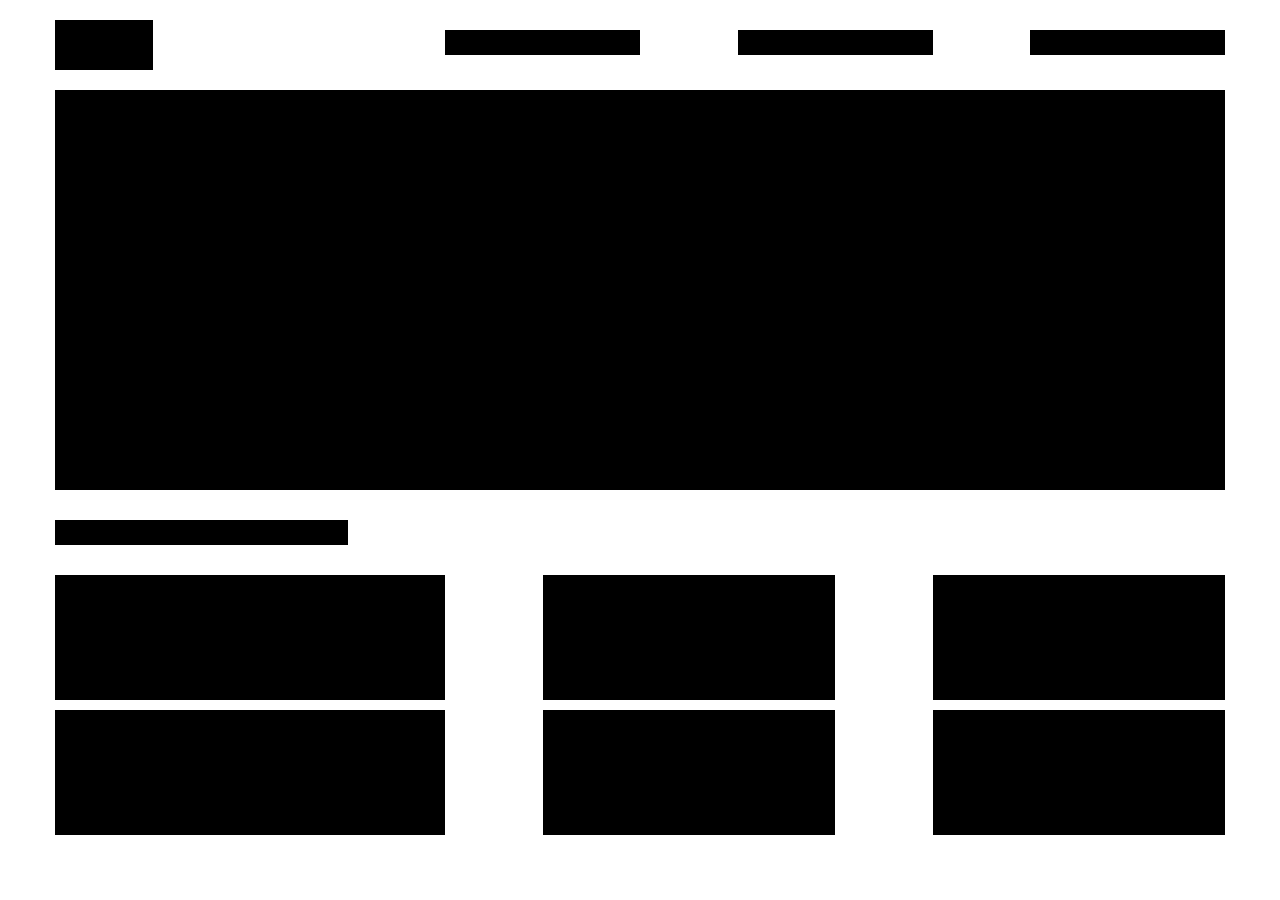
<file: blox.html>
<!DOCTYPE html>
<html lang="en">
<head>
  <meta charset="UTF-8">
  <meta name="viewport" content="width=device-width, initial-scale=1.0">
  <meta http-equiv="X-UA-Compatible" content="ie=edge">
  <title>Document</title>
  <link rel="stylesheet" href="css/bootstrap.min.css">
  <link rel="stylesheet" href="css/style.css">
</head>
<body>

  <div class="container-fluid">
    <div class="container">
      <div class="row">
        <div class="col-md-1 icon"></div>
        <div class="col-md-2 col-md-offset-3 nav"></div>
        <div class="col-md-2 col-md-offset-1 nav"></div>
        <div class="col-md-2 col-md-offset-1 nav"></div>
      </div>

      <div class="row">
        <div class="col-lg-12 body"></div>
      </div>

      <div class="row">
        <div class="col-md-3 sub"></div>
      </div>

      <div class="row">
        <div class="col-md-4 tiles1"></div>
        <div class="col-md-3 col-md-offset-1 tiles1"></div>
        <div class="col-md-3 col-md-offset-1 tiles1"></div>
      </div>

      <div class="row">
        <div class="col-md-4 tiles"></div>
        <div class="col-md-3 col-md-offset-1 tiles"></div>
        <div class="col-md-3 col-md-offset-1 tiles"></div>
      </div>
    </div>
  </div>

</body>
</html>
</file>
<file: css/style.css>
body {
  background-color: #fff;
}

.container {
  background-color: white;
}

.icon {
  background-color: black;
  height: 50px;
  top:20px;
}

.body {
  background-color: black;
  height: 400px;
  top: 40px;
}

.nav {
  background-color: black;
  height: 25px;
  top: 30px
}

.sub {
  background-color: black;
      height: 25px;
      top: 70px;background-color: black;
      height: 25px;
      top: 70px;x;
}

.tiles1 {
  background-color: black;
  height: 125px;
  top: 100px;
}

.tiles {
  background-color: black;
  height: 125px;
  top: 110px;
}
</file>
